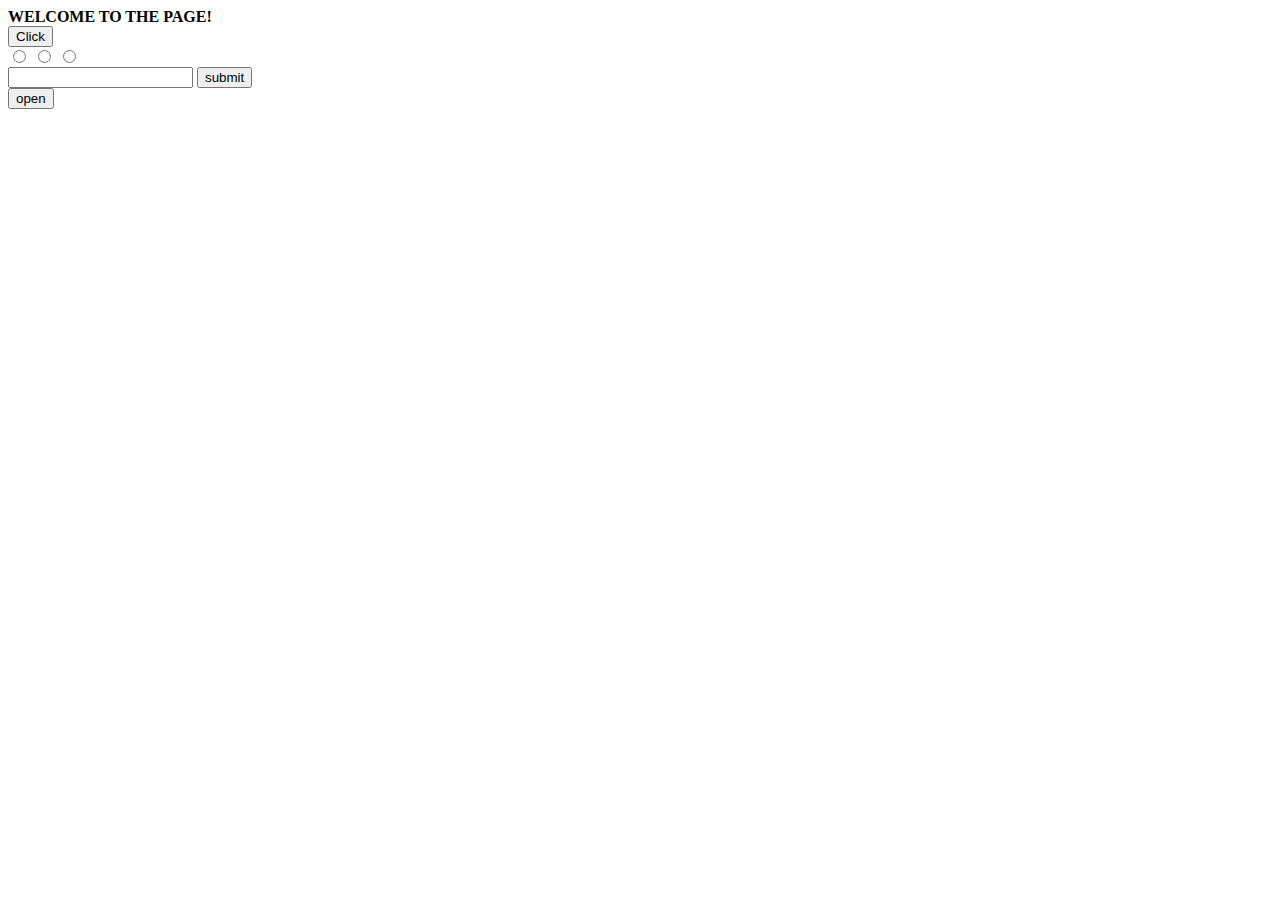
<file: PRAKTIKUM/Pertemuan 3/TUGAS/index.html>
<!DOCTYPE html>
<html lang="en">
<head>
    <meta charset="UTF-8">
    <meta http-equiv="X-UA-Compatible" content="IE=edge">
    <meta name="viewport" content="width=device-width, initial-scale=1.0">
    <title>Improvisasi</title>
</head>
<body>
    <!-- Example 1 -->
    <script>
        alert('Hello World!')
   
    // Example 2
        var x = 5
        var y = 2
        z = x * y
        alert ("Hasil Perkalian: " + z)
    
    // Example 3
        var x = 8
        var y = 9
        x += 8
        alert ("Hasil operator penugasan 8: " + x)

    // Example 4
        var x = 5
        var y = 2
        if(x > y){
            alert("Nilai x lebih besar dari y")
        }

    // Example 5
        function inform(){
            alert("Lanjutkan ke tahapan berikutnya!")
        }

    // Example 6
        var a = "Welcome to the page!"
        document.write(a.toUpperCase().bold())
        
    // Example 7
        function checkmail(email){
            if(email.indexOf('@') != -1 && email.indexOf('.') != -1){
                alert('Apakah penulisan alamat email sudah benar?')
            }
            else{
                alert('Penulisan salah')
            }
        }

    // Example 8
        function bukaWindow(){
            window.open("http:/www.youtube.com", "youtube", "width=400, height=300, toolbar=1")
        }

    // Example 9
        var x = window.confirm("Apakah ingin lanjut ke langkah berikutnya?")
        if (x){
            window.alert("Pilihan yang tepat!")
        }
        else{
            window.alert("Ulangi tahapan!")
        }
    </script>

    <!-- Example 10 -->
    <script>
        var y = window.prompt("Masukkan nama Anda: ")
        window.alert("Hello, " + y + "!")
    </script>

    <!-- Example 11 -->
    <form>
        <input type="button" name="test" value="Click" onclick="inform()">
    </form>

    <!-- Example 12 -->
    <form name="go">
        <input type="radio" name="c1" onclick="document.bgColor='lightblue'">
        <input type="radio" name="c2" onclick="document.bgColor='lightyellow'">
        <input type="radio" name="c3" onclick="document.bgColor='lightgreen'">
    </form>

    <!-- Example 13 -->
    <form name="test" onSubmit="checkmail(this.test2.value);return false">
        <input type="text" size="20" name="test2">
        <input type="submit" value="submit">
    </form>

    <!-- Example 14 -->
    <input type="button" onclick="bukaWindow()" value="open">
</body>
</html>
</file>
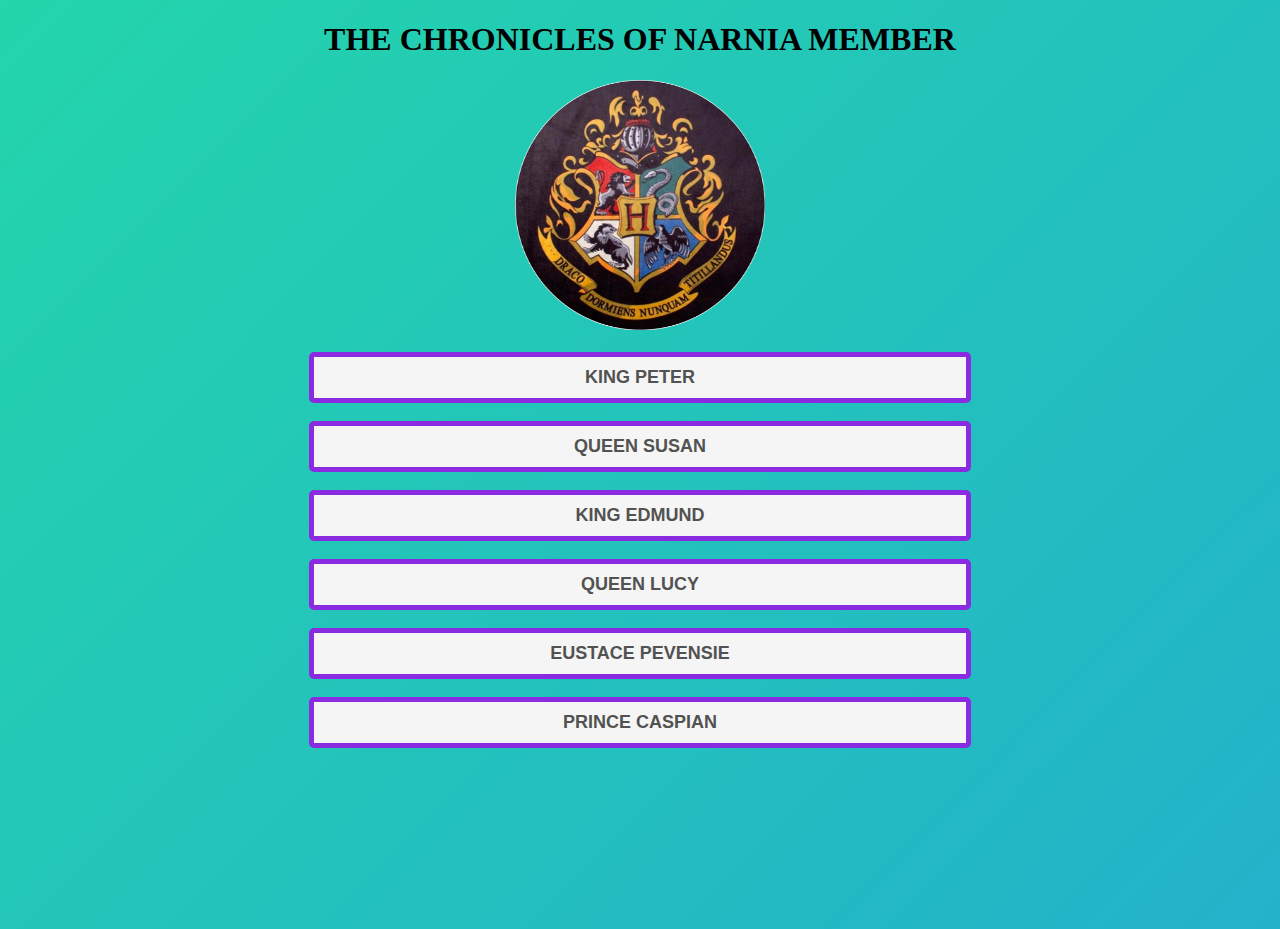
<file: PRAKTIKUM/Pertemuan 4/TUGAS/index.html>
<!DOCTYPE html>
<html>
<head>
    <title>Tugas Pertemuan 4</title>
    <link rel="stylesheet" href="style.css">
    <script src="https://ajax.googleapis.com/ajax/libs/jquery/3.5.1/jquery.min.js"></script>
    <script> 
        // LABEL BUTTON MEMBER
        $(document).ready(function(){
          $("#flip-peter").click(function(){
            $("#panel-peter").slideToggle("slow");
          });
        });

        $(document).ready(function(){
          $("#flip-susan").click(function(){
            $("#panel-susan").slideToggle("slow");
          });
        });

        $(document).ready(function(){
          $("#flip-edmund").click(function(){
            $("#panel-edmund").slideToggle("slow");
          });
        });

        $(document).ready(function(){
          $("#flip-lucy").click(function(){
            $("#panel-lucy").slideToggle("slow");
          });
        });

        $(document).ready(function(){
          $("#flip-eustace").click(function(){
            $("#panel-eustace").slideToggle("slow");
          });
        });

        $(document).ready(function(){
          $("#flip-caspian").click(function(){
            $("#panel-caspian").slideToggle("slow");
          });
        });

        // SHOW BIODATA MEMBER
        $(document).ready(function(){
          $("#info-peter").click(function(){
            $("#Pinfo-peter").slideToggle("slow");
          });
        });

        $(document).ready(function(){
          $("#info-susan").click(function(){
            $("#Pinfo-susan").slideToggle("slow");
          });
        });

        $(document).ready(function(){
          $("#info-edmund").click(function(){
            $("#Pinfo-edmund").slideToggle("slow");
          });
        });

        $(document).ready(function(){
          $("#info-lucy").click(function(){
            $("#Pinfo-lucy").slideToggle("slow");
          });
        });

        $(document).ready(function(){
          $("#info-eustace").click(function(){
            $("#Pinfo-eustace").slideToggle("slow");
          });
        });

        $(document).ready(function(){
          $("#info-caspian").click(function(){
            $("#Pinfo-caspian").slideToggle("slow");
          });
        });
    </script>
</head>
<body>
    <center>
        <h1>THE CHRONICLES OF NARNIA MEMBER</h1>
        <img src="img/ikon-hogwarts.png" alt="" width="250px" height="250px">
        <br>
        <br>

        <!-- Biodata Peter Pevensie -->
        <div id="flip-peter">KING PETER</div>
        <div id="panel-peter">
          <img src="img/peter-pevensie.jpg" alt="Paris" width="50%" height="20%">
          <br>
          <center>
          <div id="info-peter">Show Biodata</div>
          <div id="Pinfo-peter">
            <table style="width:57%">
              <tr>
                <td>Full Name</td>
                <td> : </td>
                <td>Peter Pevensie</td>
              </tr>
              <tr>
                <td>Nationality</td>
                <td> : </td>
                <td>United Kingdom</td>
              </tr>
              <tr>
                <td>Birth Date</td>
                <td> : </td>
                <td>27 April 1987</td>
              </tr>
            </table>
          </div>
          </center>
        </div>

        <br>

        <!-- Biodata Susan Pevensie -->
        <div id="flip-susan">QUEEN SUSAN</div>
        <div id="panel-susan">
          <img src="img/susan-pevensie.jpg" alt="Paris" width="50%" height="20%">
          <br>
          <center>
          <div id="info-susan">Show Biodata</div>
          <div id="Pinfo-susan">
            <table style="width:57%">
              <tr>
                <td>Full Name</td>
                <td> : </td>
                <td>Susan Pevensie</td>
              </tr>
              <tr>
                <td>Nationality</td>
                <td> : </td>
                <td>United Kingdom</td>
              </tr>
              <tr>
                <td>Birth Date</td>
                <td> : </td>
                <td>16 December 1988</td>
              </tr>
            </table>
          </div>
          </center>
        </div>

        <br>

        <!-- Biodata Edmund Pevensie -->
        <div id="flip-edmund">KING EDMUND</div>
        <div id="panel-edmund">
          <img src="img/edmund-pevensie.jpg" alt="Paris" width="50%" height="20%">
          <br>
          <center>
          <div id="info-edmund">Show Biodata</div>
          <div id="Pinfo-edmund">
            <table style="width:57%">
              <tr>
                <td>Full Name</td>
                <td> : </td>
                <td>Edmund Pevensie</td>
              </tr>
              <tr>
                <td>Nationality</td>
                <td> : </td>
                <td>United Kingdom</td>
              </tr>
              <tr>
                <td>Birth Date</td>
                <td> : </td>
                <td>5 September 1991</td>
              </tr>
            </table>
          </div>
          </center>
        </div>

        <br>

        <!-- Biodata Lucy Pevensie -->
        <div id="flip-lucy">QUEEN LUCY</div>
        <div id="panel-lucy">
          <img src="img/lucy-pevensie.jpg" alt="Paris" width="50%" height="20%">
          <br>
          <center>
          <div id="info-lucy">Show Biodata</div>
          <div id="Pinfo-lucy">
            <table style="width:57%">
              <tr>
                <td>Full Name</td>
                <td> : </td>
                <td>Lucy Pevensie</td>
              </tr>
              <tr>
                <td>Nationality</td>
                <td> : </td>
                <td>United Kingdom</td>
              </tr>
              <tr>
                <td>Birth Date</td>
                <td> : </td>
                <td>9 July 1995</td>
              </tr>
            </table>
          </div>
          </center>
        </div>

        <br>

        <!-- Biodata Eustace Pevensie -->
        <div id="flip-eustace">EUSTACE PEVENSIE</div>
        <div id="panel-eustace">
          <img src="img/eustace-pevensie.jpg" alt="Paris" width="50%" height="20%">
          <br>
          <center>
          <div id="info-eustace">Show Biodata</div>
          <div id="Pinfo-eustace">
            <table style="width:57%">
              <tr>
                <td>Full Name</td>
                <td> : </td>
                <td>Eustace Pevensie</td>
              </tr>
              <tr>
                <td>Nationality</td>
                <td> : </td>
                <td>United Kingdom</td>
              </tr>
              <tr>
                <td>Birth Date</td>
                <td> : </td>
                <td>23 January 1993</td>
              </tr>
            </table>
          </div>
          </center>
        </div>

        <br>

        <!-- Biodata Prince Caspian -->
        <div id="flip-caspian">PRINCE CASPIAN</div>
        <div id="panel-caspian">
          <img src="img/prince-caspian.jpg" alt="Paris" width="50%" height="20%">
          <br>
          <center>
          <div id="info-caspian">Show Biodata</div>
          <div id="Pinfo-caspian">
            <table style="width:57%">
              <tr>
                <td>Full Name</td>
                <td> : </td>
                <td>Prince Caspian</td>
              </tr>
              <tr>
                <td>Nationality</td>
                <td> : </td>
                <td>United Kingdom</td>
              </tr>
              <tr>
                <td>Birth Date</td>
                <td> : </td>
                <td>20 August 1981</td>
              </tr>
            </table>
          </div>
          </center>
        </div>
    </center>
</body>
</html>
</file>
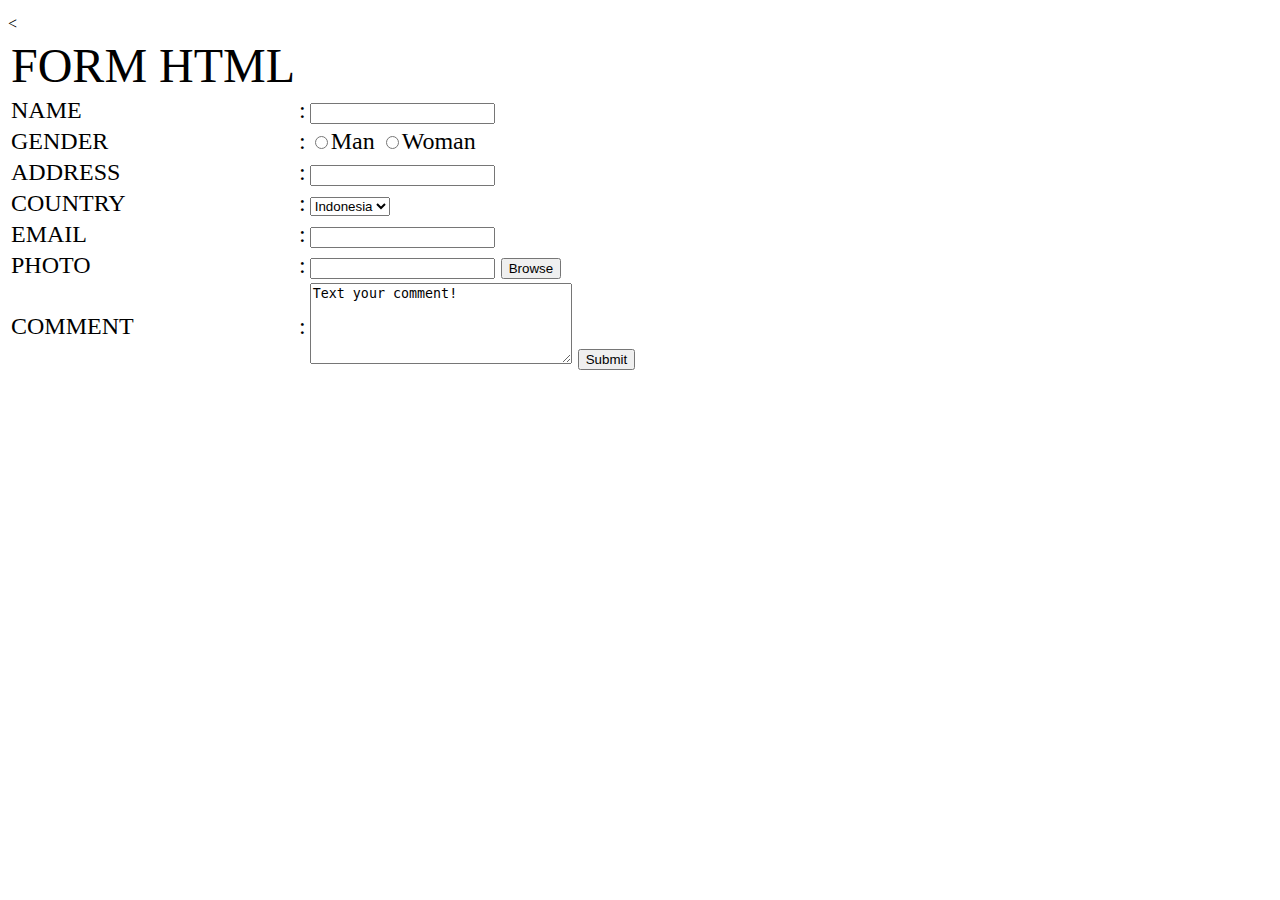
<file: PRAKTIKUM/Pertemuan 1/form1.html>
<!DOCTYPE html>
<html lang="en">

<!---HEAD OF HTML--->
<head>
    <meta charset="UTF-8">
    <meta http-equiv="X-UA-Compatible" content="IE=edge">
    <<meta HTTP-EQUIV="REFRESH"content="5; url=http://google.co.id">
    <!---Title Web--->
    <title>FORM HTML</title>
</head>

<!---BODY OF HTML--->
<body>
    <font type=arial size="5">
        <table>
            <thead>
                <tr>
                    <td>
                        <font type=arial black font size="8">FORM HTML</font>
                    </td>
                </tr>
            </thead>
            <!---Tampilan Nama dan Text Box--->
            <tr>
                <td>NAME</td>
                <td> : </td>
                <td><input type="text" name="name"></td>
            </tr>
            <!---Tampilan Gender dan Radio Button--->
            <tr>
                <td>GENDER</td>
                <td> : </td>
                <td>
                    <input type="radio" name="gender" value="M">Man
                    <input type="radio" name="gender" value="W">Woman
                </td>
            </tr>
            <!---Tampilan Address dan Text Box--->
            <tr>
                <td>ADDRESS</td>
                <td> : </td>
                <td><input type="text" name="address"></td>
            </tr>
            <!---Tampilan Country dan Menu Option--->
            <tr>
                <td>COUNTRY</td>
                <td> : </td>
                <td colspan="3">
                    <select name="Country" id="">
                        <option value="ina">Indonesia</option>
                        <option value="tur">Turkey</option>
                        <option value="pal">Palestine</option>
                        <option value="ind">India</option>
                    </select>
                </td>
            </tr>
            <!---Tampilan Email dan Text Box--->
            <tr>
                <td>EMAIL</td>
                <td> : </td>
                <td><input type="text" name="email"></td>
            </tr>
            <!---Tampilan Photo, Text Box, dan Button (Browse)--->
            <tr>
                <td>PHOTO</td>
                <td> : </td>
                <td>
                    <input type="text" name="url-image" id="">
                    <input type="submit" value="Browse" name="browse">
                </td>
            </tr>
            <!---Tampilan Comment, Text Area, dan Button (Submit)--->
            <tr>
                <td>COMMENT</td>
                <td> : </td>
                <td colspan="3">
                    <textarea name="comment" id="" cols="30" rows="5" align="center">Text your comment!</textarea>
                    <input type="submit" value="Submit" name="submit">
                </td>
            </tr>
        </table>
    </font>
</body>
</html>
</file>
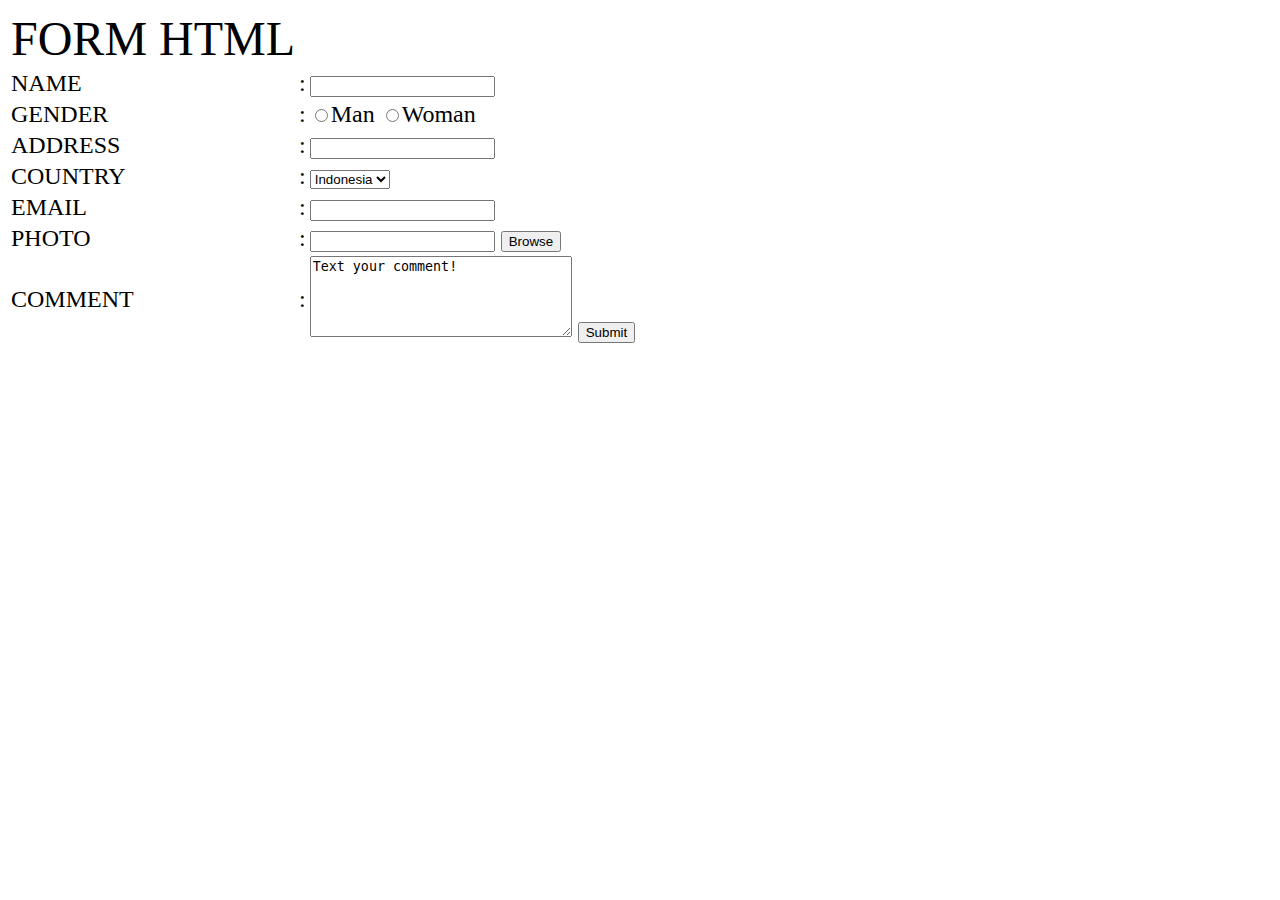
<file: PRAKTIKUM/Pertemuan 1/tugas1.html>
<!DOCTYPE html>
<html lang="en">

<!---HEAD OF HTML--->
<head>
    <meta charset="UTF-8">
    <meta http-equiv="X-UA-Compatible" content="IE=edge">
    <meta name="viewport" content="width=device-width, initial-scale=1.0">
    <!---Title Web--->
    <title>FORM HTML</title>
</head>

<!---BODY OF HTML--->
<body>
    <font type=arial size="5">
        <table>
            <thead>
                <tr>
                    <td>
                        <font type=arial black font size="8">FORM HTML</font>
                    </td>
                </tr>
            </thead>
            <!---Tampilan Nama dan Text Box--->
            <tr>
                <td>NAME</td>
                <td> : </td>
                <td><input type="text" name="name"></td>
            </tr>
            <!---Tampilan Gender dan Radio Button--->
            <tr>
                <td>GENDER</td>
                <td> : </td>
                <td>
                    <input type="radio" name="gender" value="M">Man
                    <input type="radio" name="gender" value="W">Woman
                </td>
            </tr>
            <!---Tampilan Address dan Text Box--->
            <tr>
                <td>ADDRESS</td>
                <td> : </td>
                <td><input type="text" name="address"></td>
            </tr>
            <!---Tampilan Country dan Menu Option--->
            <tr>
                <td>COUNTRY</td>
                <td> : </td>
                <td colspan="3">
                    <select name="Country" id="">
                        <option value="ina">Indonesia</option>
                        <option value="tur">Turkey</option>
                        <option value="pal">Palestine</option>
                        <option value="ind">India</option>
                    </select>
                </td>
            </tr>
            <!---Tampilan Email dan Text Box--->
            <tr>
                <td>EMAIL</td>
                <td> : </td>
                <td><input type="text" name="email"></td>
            </tr>
            <!---Tampilan Photo, Text Box, dan Button (Browse)--->
            <tr>
                <td>PHOTO</td>
                <td> : </td>
                <td>
                    <input type="text" name="url-image" id="">
                    <input type="submit" value="Browse" name="browse">
                </td>
            </tr>
            <!---Tampilan Comment, Text Area, dan Button (Submit)--->
            <tr>
                <td>COMMENT</td>
                <td> : </td>
                <td colspan="3">
                    <textarea name="comment" id="" cols="30" rows="5" align="center">Text your comment!</textarea>
                    <input type="submit" value="Submit" name="submit">
                </td>
            </tr>
        </table>
    </font>
</body>
</html>
</file>
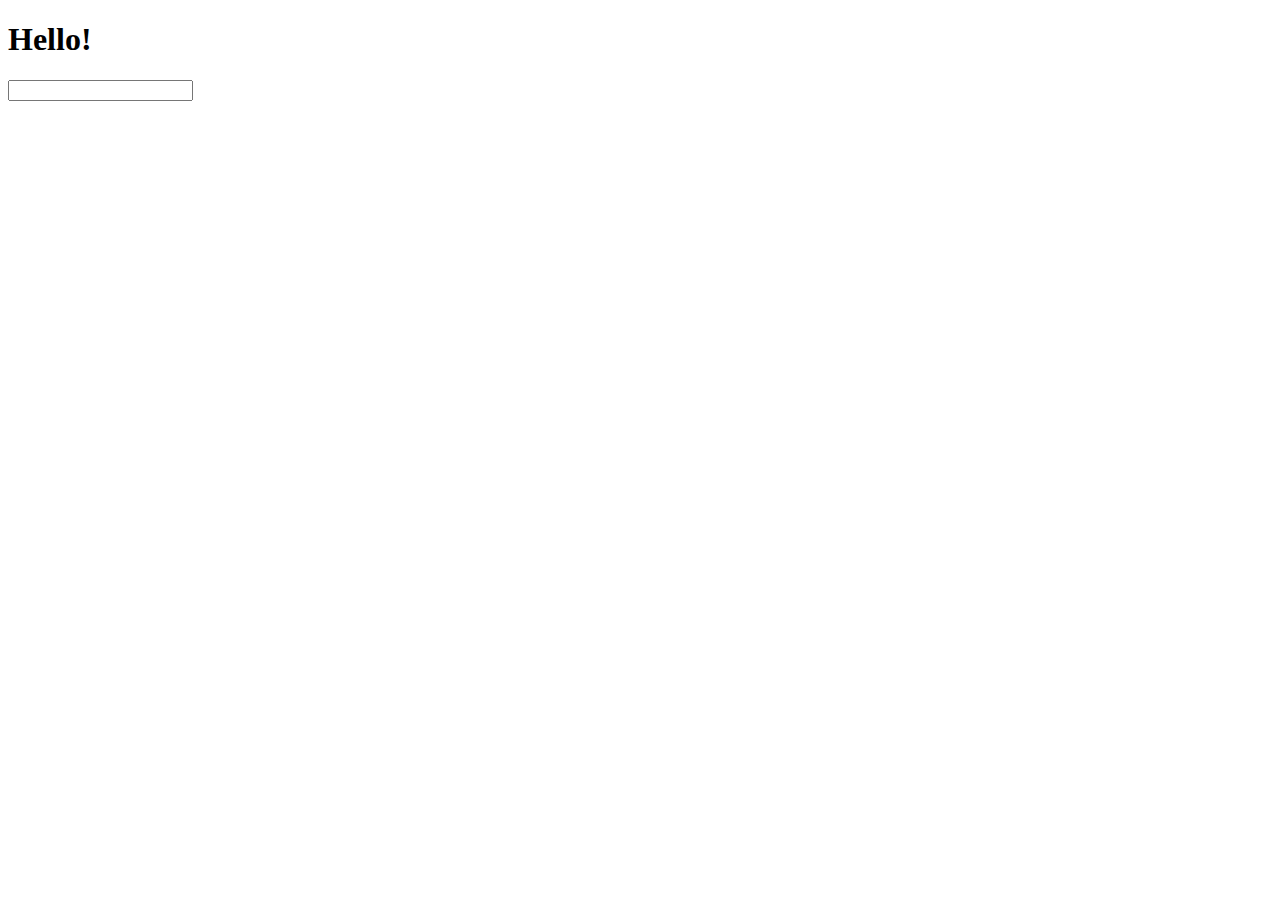
<file: PRAKTIKUM/Pertemuan 4/PRAKTIKUM/index1.html>
<!DOCTYPE html>
<html lang="en">
<head>
    <meta charset="UTF-8">
    <meta http-equiv="X-UA-Compatible" content="IE=edge">
    <meta name="viewport" content="width=device-width, initial-scale=1.0">
    <title>PERTEMUAN 4 - INDEX 1</title>
    <script src="https://ajax.googleapis.com/ajax/libs/jquery/3.5.1/jquery.min.js"></script>
</head>
<body>
    <h1>Hello!</h1>
    <input type="text" name="nama" id="nama">
    <script>
        //Click hide
        $('h1').click(function(){
            // action
            $(this).hide();
        });

        //Change width of input
        $("#nama").focus(function(){
            $(this).css("width", "100px")
        })

        //Hide h1 when hover
        $("h1").hover(function(){
            $(this).toggle()
        })
    </script>
</body>
</html>
</file>
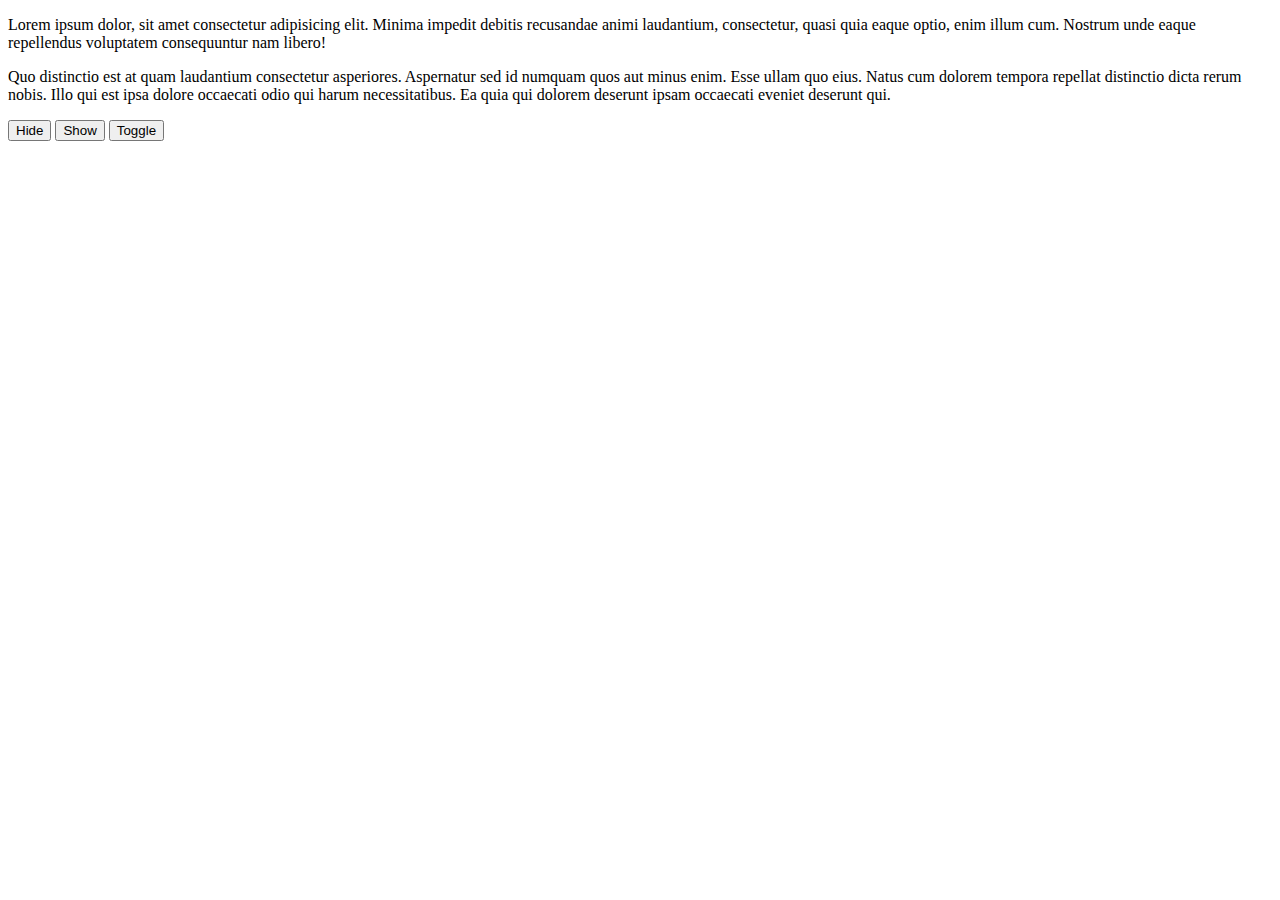
<file: PRAKTIKUM/Pertemuan 4/PRAKTIKUM/index2.html>
<!DOCTYPE html>
<html lang="en">
  <head>
    <meta charset="UTF-8" />
    <meta http-equiv="X-UA-Compatible" content="IE=edge" />
    <meta name="viewport" content="width=device-width, initial-scale=1.0" />
    <title>PERTEMUAN 4 - INDEX 2</title>
    <script src="https://ajax.googleapis.com/ajax/libs/jquery/3.5.1/jquery.min.js"></script>
  </head>
  <body>
    <p>
      Lorem ipsum dolor, sit amet consectetur adipisicing elit. Minima impedit
      debitis recusandae animi laudantium, consectetur, quasi quia eaque optio,
      enim illum cum. Nostrum unde eaque repellendus voluptatem consequuntur nam
      libero!
    </p>
    <p>
      Quo distinctio est at quam laudantium consectetur asperiores. Aspernatur
      sed id numquam quos aut minus enim. Esse ullam quo eius. Natus cum dolorem
      tempora repellat distinctio dicta rerum nobis. Illo qui est ipsa dolore
      occaecati odio qui harum necessitatibus. Ea quia qui dolorem deserunt
      ipsam occaecati eveniet deserunt qui.
    </p>
    <button id="hide">Hide</button>
    <button id="show">Show</button>
    <button id="toggle">Toggle</button>
    <script>
      //Hide and show button
      $("#hide").on("click", function () {
        $("p").hide();
      });

      $("#show").on("click", function () {
        $("p").show();
      });

      $("#toggle").on("click", function () {
        $("p").toggle();
      });
    </script>
  </body>
</html>
</file>
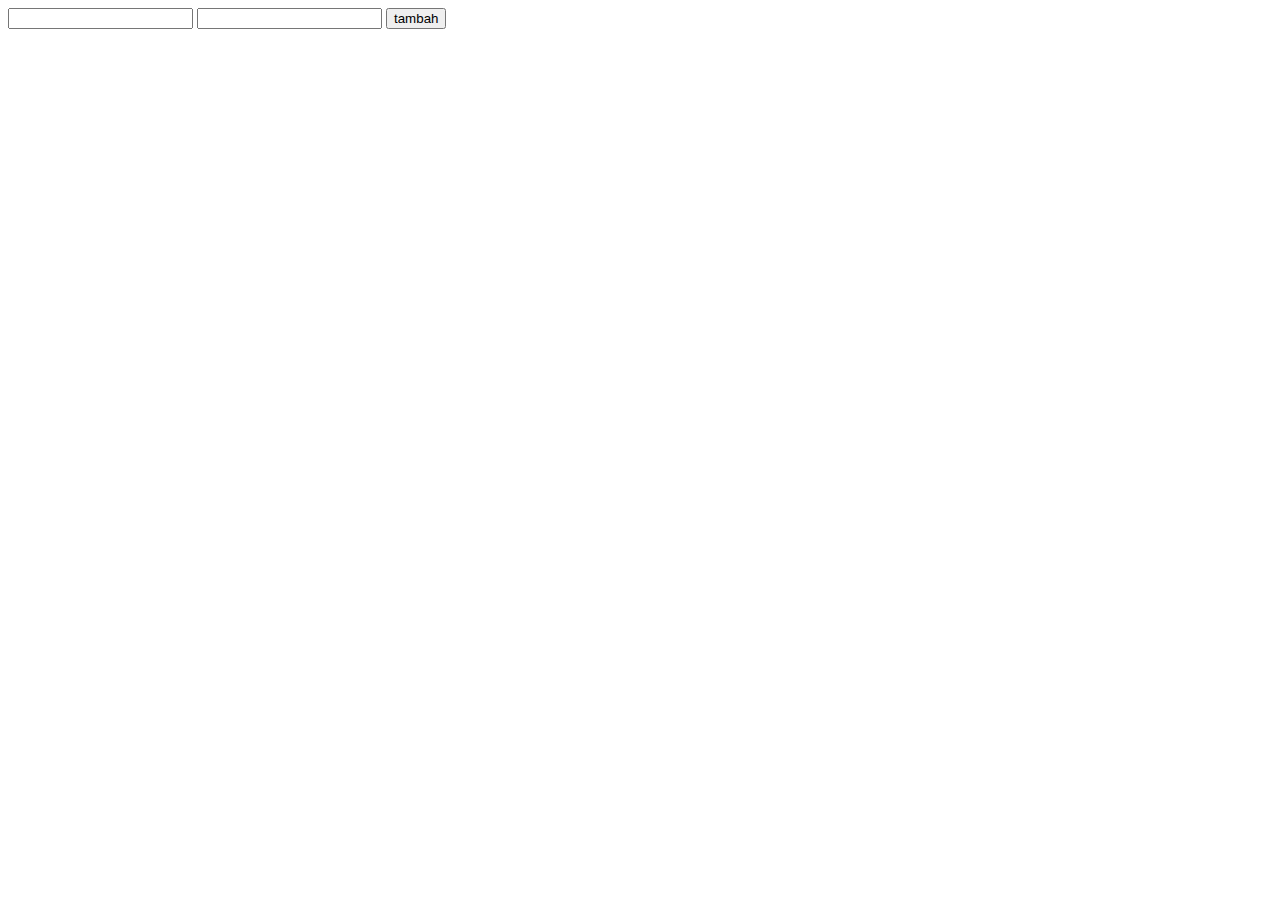
<file: PRAKTIKUM/Pertemuan 4/PRAKTIKUM/index3.html>
<!DOCTYPE html>
<html lang="en">
<head>
    <meta charset="UTF-8">
    <meta http-equiv="X-UA-Compatible" content="IE=edge">
    <meta name="viewport" content="width=device-width, initial-scale=1.0">
    <title>PERTEMUAN 4 - INDEX 3</title>
    <script src="https://ajax.googleapis.com/ajax/libs/jquery/3.5.1/jquery.min.js"></script>
</head>
<body>
    <input type="number" name="bil1" id="bil1">
    <input type="number" name="bil2" id="bil2">
    <input type="button" value="tambah" id="btnTambah">

    <script>
        $("#btnTambah").on("click", function(){
            let bil1 = $("#bil1").val()
            let bil2 = $("#bil2").val()
            let hasil = parseInt(bil1) + parseInt(bil2)

            alert("Hasilnya : " + hasil)
        })
    </script>
</body>
</html>
</file>
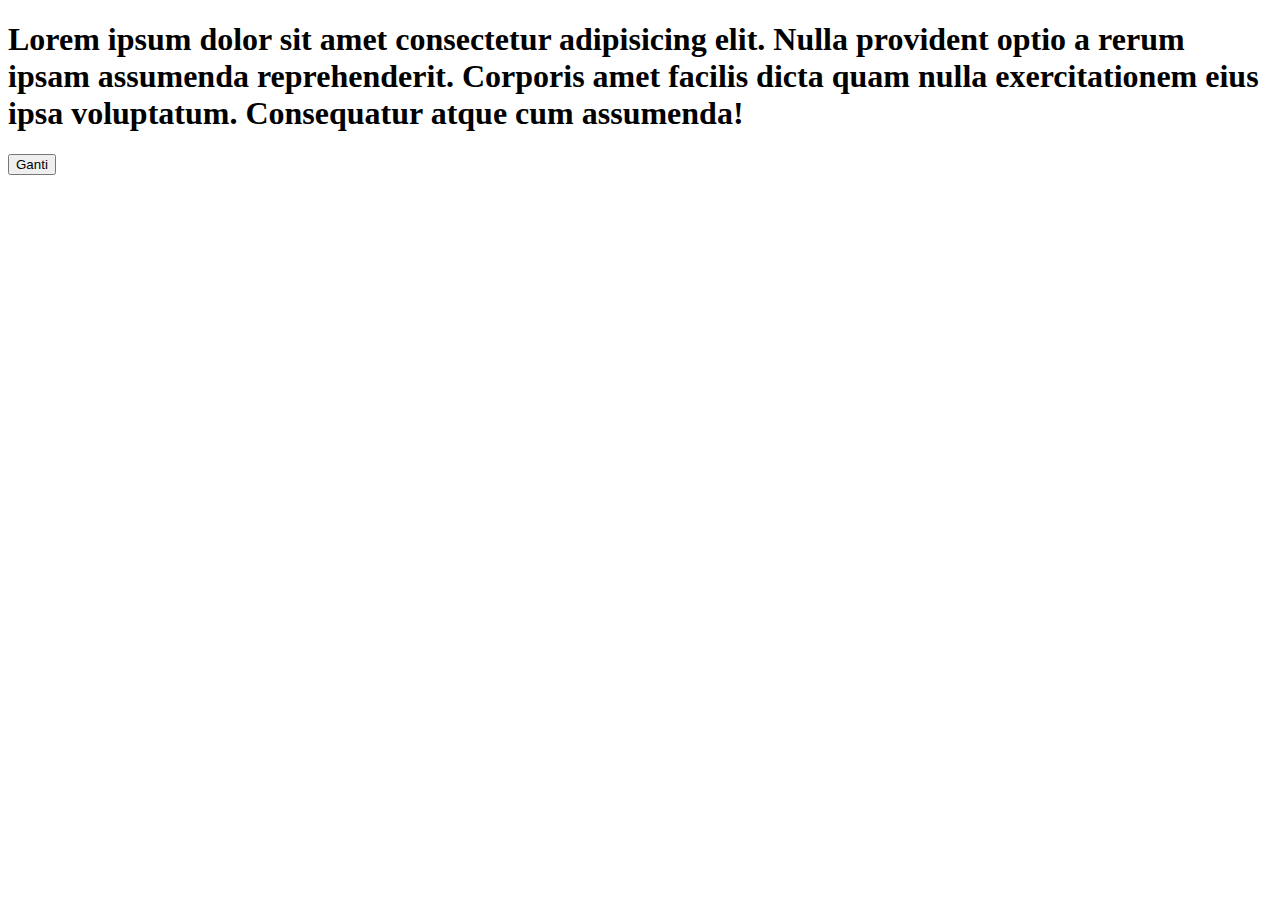
<file: PRAKTIKUM/Pertemuan 4/PRAKTIKUM/index4.html>
<!DOCTYPE html>
<html lang="en">
<head>
    <meta charset="UTF-8">
    <meta http-equiv="X-UA-Compatible" content="IE=edge">
    <meta name="viewport" content="width=device-width, initial-scale=1.0">
    <title>PERTEMUAN 4 - INDEX 4</title>
    <script src="https://ajax.googleapis.com/ajax/libs/jquery/3.5.1/jquery.min.js"></script>
    <style>
        .heading{
            color : purple;
            font-size: medium;
        }
    </style>
</head>
<body>
    <h1>
        Lorem ipsum dolor sit amet consectetur adipisicing elit. Nulla provident optio a rerum ipsam assumenda reprehenderit. Corporis amet facilis dicta quam nulla exercitationem eius ipsa voluptatum. Consequatur atque cum assumenda!
    </h1>
    <button id="ganti">Ganti</button>
    <script>
        $("#ganti").on("click", function(){
            $("h1").addClass("heading")
        })
    </script>
</body>
</html>
</file>
<file: PRAKTIKUM/Pertemuan 4/TUGAS/style.css>
body {
	background: linear-gradient(-45deg, #ee7752, #e73c7e, #23a6d5, #23d5ab);
	background-size: 400% 400%;
	animation: gradient 15s ease infinite;
	height: 100vh;
}

@keyframes gradient {
	0% {
		background-position: 0% 50%;
	}
	50% {
		background-position: 100% 50%;
	}
	100% {
		background-position: 0% 50%;
	}
}

#panel-peter, #flip-peter {
    border-radius: 5px;
    width: 50%;
    padding: 10px;
    text-align: center;
    background-color: whitesmoke;
    border: solid 5px blueviolet;
    font-family: 'Gill Sans', 'Gill Sans MT', Calibri, 'Trebuchet MS', sans-serif;
    font-size: large;
    color: rgb(83, 82, 82);
    font-weight: bold;
}

#panel-peter {
    display: none;
}

#info-peter {
    border-radius: 5px;
    width: 50%;
    padding: 10px;
    text-align: center;
    background-color: #868686;
    border: solid 5px cornflowerblue;
    font-family: 'Gill Sans', 'Gill Sans MT', Calibri, 'Trebuchet MS', sans-serif;
    font-size: large;
    color: rgb(228, 228, 228);
    font-weight: bold;
}

#Pinfo-peter {
    display: none;
    padding: 10px;
}

#panel-susan, #flip-susan {
    border-radius: 5px;
    width: 50%;
    padding: 10px;
    text-align: center;
    background-color: whitesmoke;
    border: solid 5px blueviolet;
    font-family: 'Gill Sans', 'Gill Sans MT', Calibri, 'Trebuchet MS', sans-serif;
    font-size: large;
    color: rgb(83, 82, 82);
    font-weight: bold;
}
  
#panel-susan {
    display: none;
}

#info-susan {
    border-radius: 5px;
    width: 50%;
    padding: 10px;
    text-align: center;
    background-color: #868686;
    border: solid 5px cornflowerblue;
    font-family: 'Gill Sans', 'Gill Sans MT', Calibri, 'Trebuchet MS', sans-serif;
    font-size: large;
    color: rgb(228, 228, 228);
    font-weight: bold;
}

#Pinfo-susan {
    display: none;
    padding: 10px;
}

#panel-edmund, #flip-edmund {
    border-radius: 5px;
    width: 50%;
    padding: 10px;
    text-align: center;
    background-color: whitesmoke;
    border: solid 5px blueviolet;
    font-family: 'Gill Sans', 'Gill Sans MT', Calibri, 'Trebuchet MS', sans-serif;
    font-size: large;
    color: rgb(83, 82, 82);
    font-weight: bold;
}
  
#panel-edmund {
    display: none;
}

#info-edmund {
    border-radius: 5px;
    width: 50%;
    padding: 10px;
    text-align: center;
    background-color: #868686;
    border: solid 5px cornflowerblue;
    font-family: 'Gill Sans', 'Gill Sans MT', Calibri, 'Trebuchet MS', sans-serif;
    font-size: large;
    color: rgb(228, 228, 228);
    font-weight: bold;
}

#Pinfo-edmund {
    display: none;
    padding: 10px;
}

#panel-lucy, #flip-lucy {
    border-radius: 5px;
    width: 50%;
    padding: 10px;
    text-align: center;
    background-color: whitesmoke;
    border: solid 5px blueviolet;
    font-family: 'Gill Sans', 'Gill Sans MT', Calibri, 'Trebuchet MS', sans-serif;
    font-size: large;
    color: rgb(83, 82, 82);
    font-weight: bold;
}
  
#panel-lucy {
    display: none;
}

#info-lucy {
    border-radius: 5px;
    width: 50%;
    padding: 10px;
    text-align: center;
    background-color: #868686;
    border: solid 5px cornflowerblue;
    font-family: 'Gill Sans', 'Gill Sans MT', Calibri, 'Trebuchet MS', sans-serif;
    font-size: large;
    color: rgb(228, 228, 228);
    font-weight: bold;
}

#Pinfo-lucy {
    display: none;
    padding: 10px;
}

#panel-eustace, #flip-eustace {
    border-radius: 5px;
    width: 50%;
    padding: 10px;
    text-align: center;
    background-color: whitesmoke;
    border: solid 5px blueviolet;
    font-family: 'Gill Sans', 'Gill Sans MT', Calibri, 'Trebuchet MS', sans-serif;
    font-size: large;
    color: rgb(83, 82, 82);
    font-weight: bold;
}
  
#panel-eustace {
    display: none;
}

#info-eustace {
    border-radius: 5px;
    width: 50%;
    padding: 10px;
    text-align: center;
    background-color: #868686;
    border: solid 5px cornflowerblue;
    font-family: 'Gill Sans', 'Gill Sans MT', Calibri, 'Trebuchet MS', sans-serif;
    font-size: large;
    color: rgb(228, 228, 228);
    font-weight: bold;
}

#Pinfo-eustace {
    display: none;
    padding: 10px;
}

#panel-caspian, #flip-caspian {
    border-radius: 5px;
    width: 50%;
    padding: 10px;
    text-align: center;
    background-color: whitesmoke;
    border: solid 5px blueviolet;
    font-family: 'Gill Sans', 'Gill Sans MT', Calibri, 'Trebuchet MS', sans-serif;
    font-size: large;
    color: rgb(83, 82, 82);
    font-weight: bold;
}
  
#panel-caspian {
    display: none;
}

#info-caspian {
    border-radius: 5px;
    width: 50%;
    padding: 10px;
    text-align: center;
    background-color: #868686;
    border: solid 5px cornflowerblue;
    font-family: 'Gill Sans', 'Gill Sans MT', Calibri, 'Trebuchet MS', sans-serif;
    font-size: large;
    color: rgb(228, 228, 228);
    font-weight: bold;
}

#Pinfo-caspian {
    display: none;
    padding: 10px;
}

img {
    border-radius: 8px;
}
</file>
